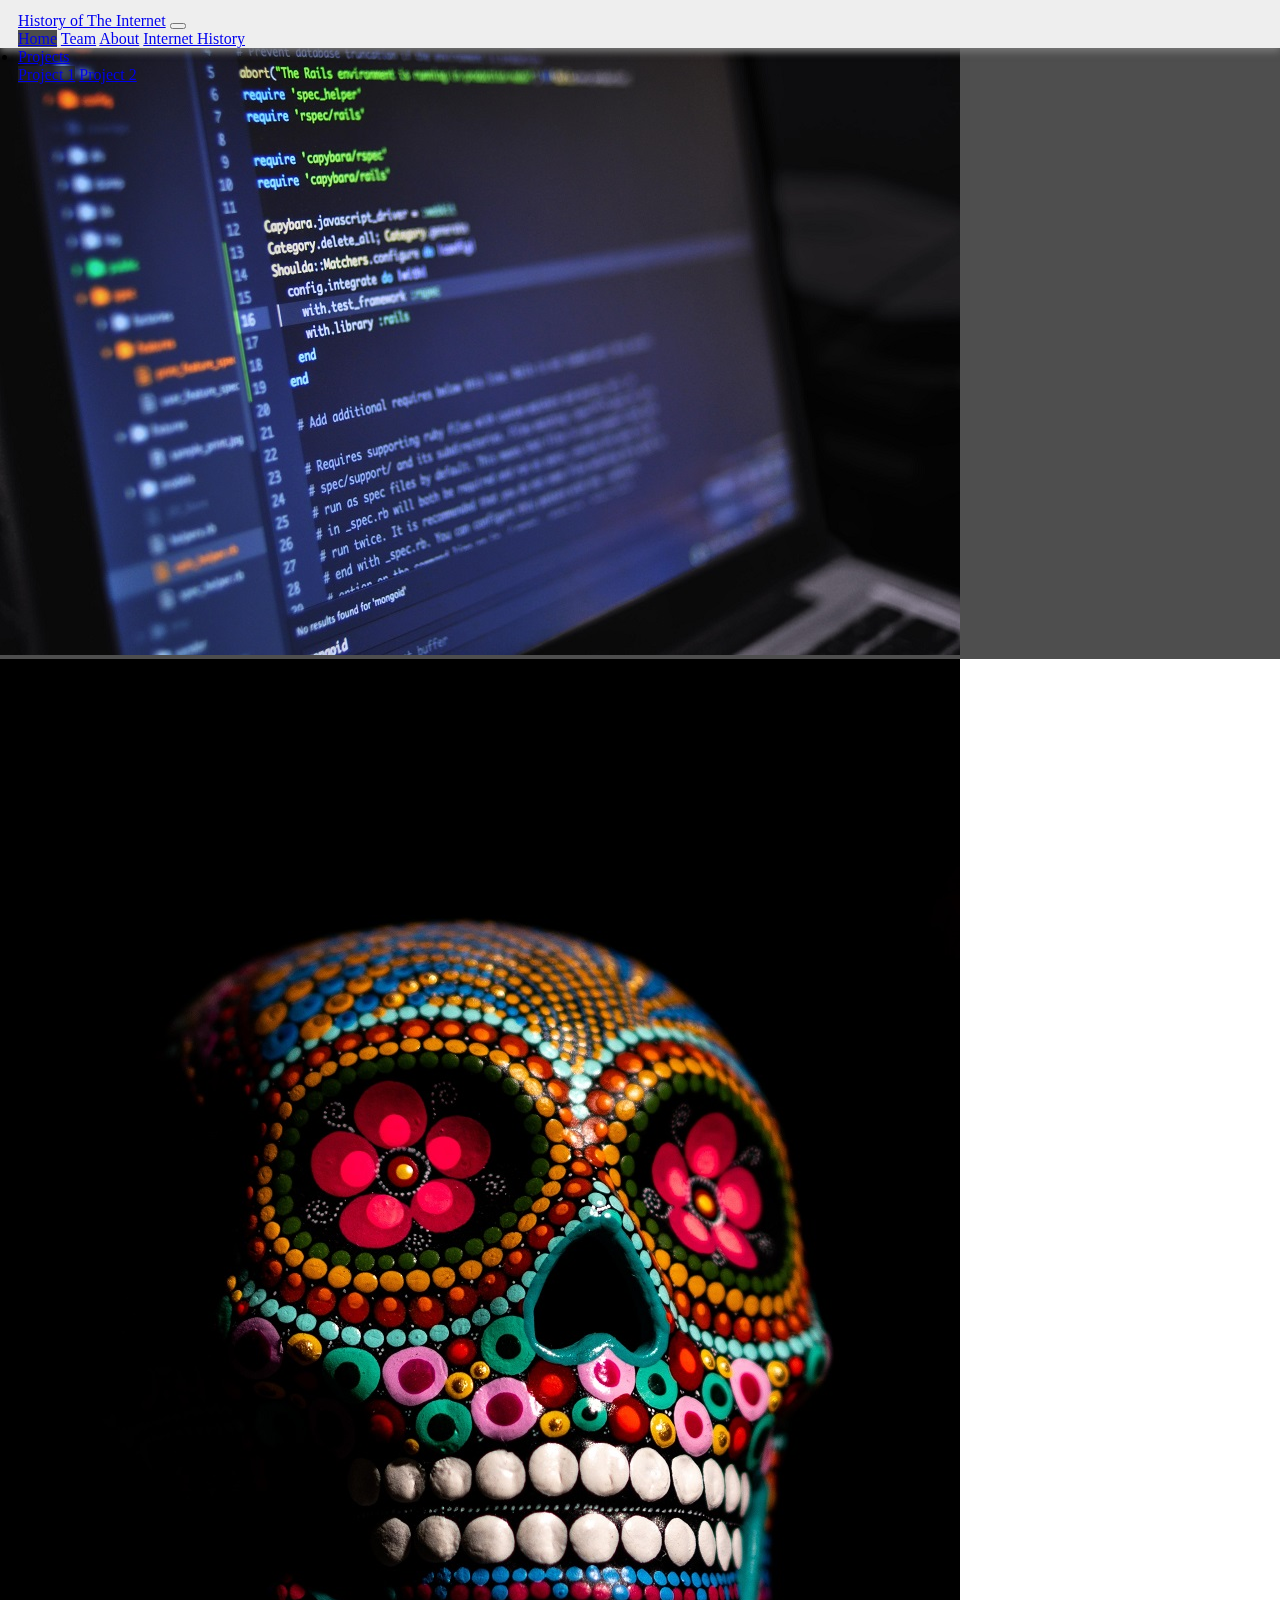
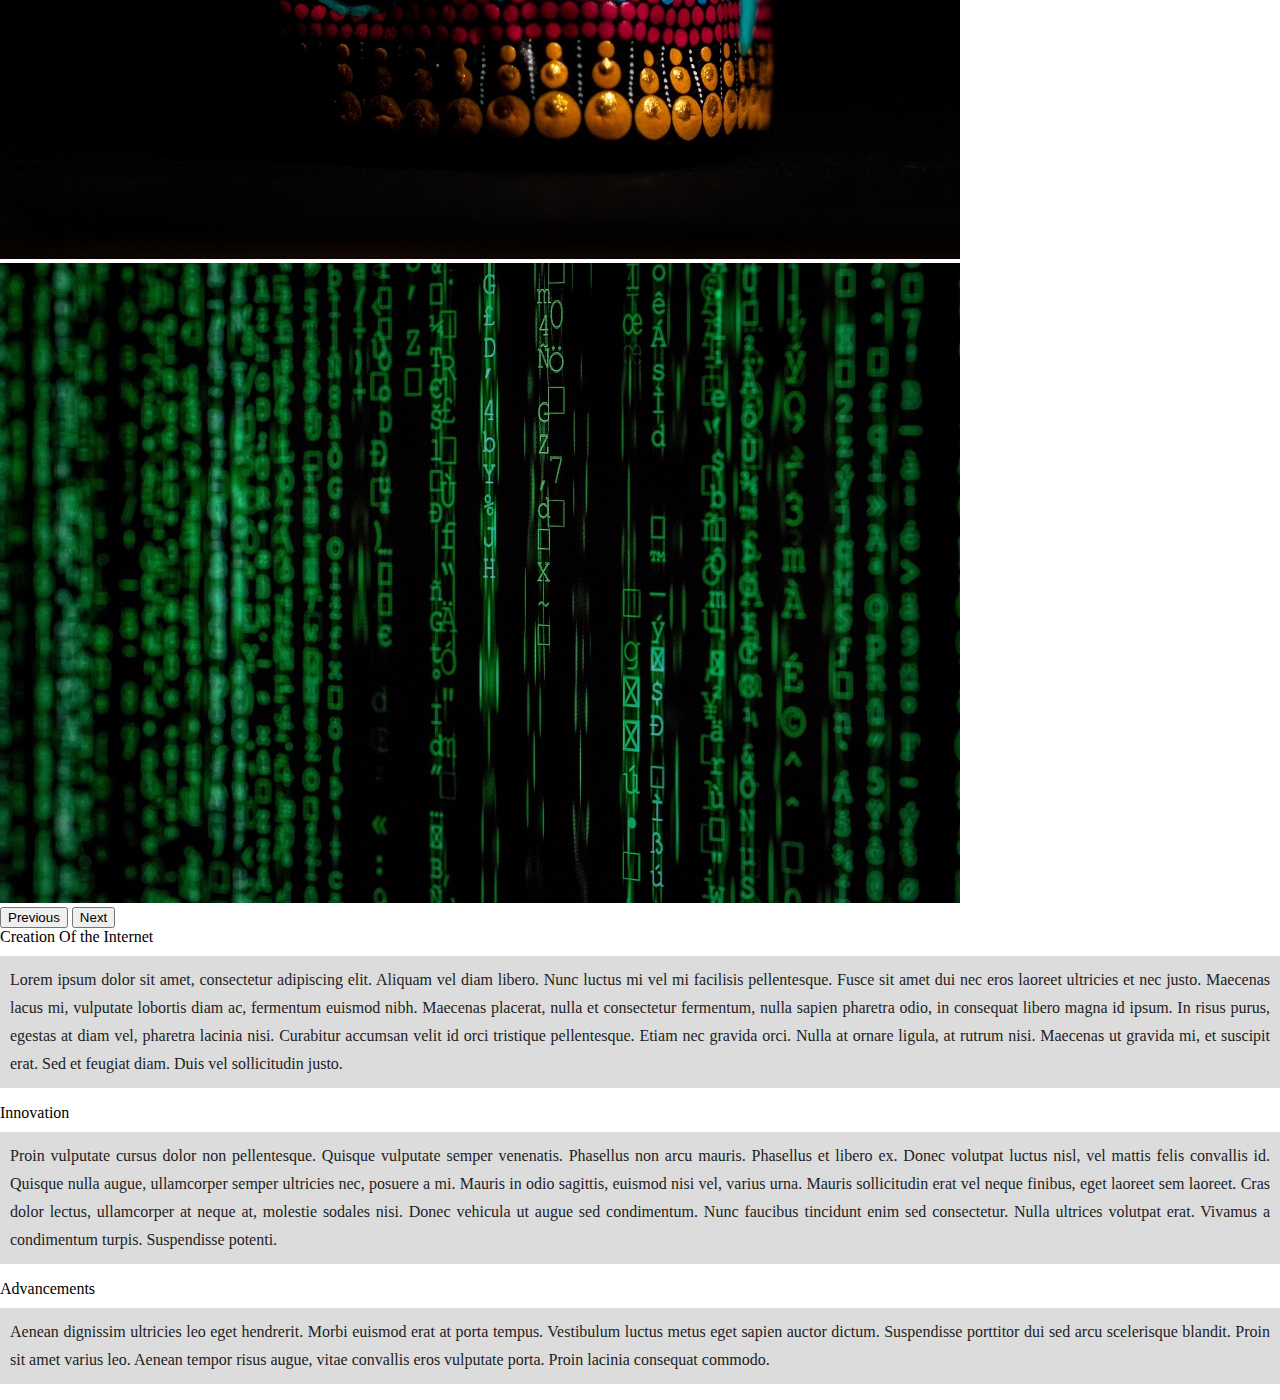
<file: docs/index.html>
<!doctype html>
<html lang="en">
<head>
    <!-- Required meta tags -->
    <meta charset="utf-8">
    <meta name="viewport" content="width=device-width, initial-scale=1">

    <!-- Bootstrap CSS -->
    <link href="https://cdn.jsdelivr.net/npm/bootstrap@5.0.0-beta2/dist/css/bootstrap.min.css" rel="stylesheet" integrity="sha384-BmbxuPwQa2lc/FVzBcNJ7UAyJxM6wuqIj61tLrc4wSX0szH/Ev+nYRRuWlolflfl" crossorigin="anonymous">
    <link href="css/main.css" rel="stylesheet">

    <title>History of The Internet</title>
</head>
<body>

<div class="container">

    <div class="row">
        <nav class="navbar navbar-expand-sm bg-dark navbar-dark justify-content-center static-top p-3">
            <a class="navbar-brand" href="index.html">History of The Internet</a>
            <button class="navbar-toggler" type="button" data-bs-toggle="collapse" data-bs-target="#navbarNavAltMarkup" aria-controls="navbarNavAltMarkup" aria-expanded="false" aria-label="Toggle navigation">
                <span class="navbar-toggler-icon"></span>
            </button>
            <div class="collapse navbar-collapse" id="navbarNavAltMarkup">
                <div class="navbar-nav">
                    <a class="nav-link active" aria-current="page" href="index.html">Home</a>
                    <a class="nav-link" href="team.html">Team</a>
                    <a class="nav-link" href="about.html">About</a>
                    <a class="nav-link" href="history.html">Internet History</a>
                    <!--Dropdown-->
                    <li class="nav-item dropdown">
                        <a class="nav-link dropdown-toggle" href="projects.html" id="navbardrop" data-toggle="dropdown">Projects</a>
                        <div class="dropdown-menu">
                            <a class="dropdown-item active bg-dark" href="project1.html">Project 1</a>
                            <a class="dropdown-item" href="project2.html">Project 2</a>
                        </div>
                    </li>
                </div>

            </div>
        </nav>
    </div>
    <div class="row">
        <div id="carouselExampleIndicators" class="carousel slide" data-bs-ride="carousel">
            <div class="carousel-indicators">
                <button type="button" data-bs-target="#carouselExampleIndicators" data-bs-slide-to="0" class="active" aria-current="true" aria-label="Slide 1"></button>
                <button type="button" data-bs-target="#carouselExampleIndicators" data-bs-slide-to="1" aria-label="Slide 2"></button>
                <button type="button" data-bs-target="#carouselExampleIndicators" data-bs-slide-to="2" aria-label="Slide 3"></button>
            </div>
            <div class="carousel-inner">
                <div class="carousel-item active">
                    <img src="images/codeline.jpg" class="d-block w-100" alt="...">
                </div>
                <div class="carousel-item">
                    <img src="images/skull.jpg" class="d-block w-100" alt="...">
                </div>
                <div class="carousel-item">
                    <img src="images/codeline2.jpg" class="d-block w-100" alt="...">
                </div>
            </div>
            <button class="carousel-control-prev" type="button" data-bs-target="#carouselExampleIndicators"  data-bs-slide="prev">
                <span class="carousel-control-prev-icon" aria-hidden="true"></span>
                <span class="visually-hidden">Previous</span>
            </button>
            <button class="carousel-control-next" type="button" data-bs-target="#carouselExampleIndicators"  data-bs-slide="next">
                <span class="carousel-control-next-icon" aria-hidden="true"></span>
                <span class="visually-hidden">Next</span>
            </button>
        </div>
    </div>
    <div class="row">
        <div class="col">
            Creation Of the Internet
            <p>
                Lorem ipsum dolor sit amet, consectetur adipiscing elit. Aliquam vel diam libero. Nunc luctus mi vel mi facilisis pellentesque. Fusce sit amet dui nec eros laoreet ultricies et nec justo. Maecenas lacus mi, vulputate lobortis diam ac, fermentum euismod nibh. Maecenas placerat, nulla et consectetur fermentum, nulla sapien pharetra odio, in consequat libero magna id ipsum. In risus purus, egestas at diam vel, pharetra lacinia nisi. Curabitur accumsan velit id orci tristique pellentesque. Etiam nec gravida orci. Nulla at ornare ligula, at rutrum nisi. Maecenas ut gravida mi, et suscipit erat. Sed et feugiat diam. Duis vel sollicitudin justo.

            </p>
        </div>
        <div class="col">
            Innovation
            <p>
                Proin vulputate cursus dolor non pellentesque. Quisque vulputate semper venenatis. Phasellus non arcu mauris. Phasellus et libero ex. Donec volutpat luctus nisl, vel mattis felis convallis id. Quisque nulla augue, ullamcorper semper ultricies nec, posuere a mi. Mauris in odio sagittis, euismod nisi vel, varius urna. Mauris sollicitudin erat vel neque finibus, eget laoreet sem laoreet. Cras dolor lectus, ullamcorper at neque at, molestie sodales nisi. Donec vehicula ut augue sed condimentum. Nunc faucibus tincidunt enim sed consectetur. Nulla ultrices volutpat erat. Vivamus a condimentum turpis. Suspendisse potenti.
            </p>
        </div>
        <div class="col">
            Advancements
            <p>
                Aenean dignissim ultricies leo eget hendrerit. Morbi euismod erat at porta tempus. Vestibulum luctus metus eget sapien auctor dictum. Suspendisse porttitor dui sed arcu scelerisque blandit. Proin sit amet varius leo. Aenean tempor risus augue, vitae convallis eros vulputate porta. Proin lacinia consequat commodo.
            </p>
        </div>
    </div>
</div>

<div class="footer">
    <footer>

    <h6>Thank you for visiting the website and reading about the history of the internet.</h6>
    </footer>
</div>













<!-- Optional JavaScript; choose one of the two! -->

<!-- Option 1: Bootstrap Bundle with Popper -->
<script src="https://cdn.jsdelivr.net/npm/bootstrap@5.0.0-beta2/dist/js/bootstrap.bundle.min.js" integrity="sha384-b5kHyXgcpbZJO/tY9Ul7kGkf1S0CWuKcCD38l8YkeH8z8QjE0GmW1gYU5S9FOnJ0" crossorigin="anonymous"></script>

<!-- Option 2: Separate Popper and Bootstrap JS -->
<!--
<script src="https://cdn.jsdelivr.net/npm/@popperjs/core@2.6.0/dist/umd/popper.min.js" integrity="sha384-KsvD1yqQ1/1+IA7gi3P0tyJcT3vR+NdBTt13hSJ2lnve8agRGXTTyNaBYmCR/Nwi" crossorigin="anonymous"></script>
<script src="https://cdn.jsdelivr.net/npm/bootstrap@5.0.0-beta2/dist/js/bootstrap.min.js" integrity="sha384-nsg8ua9HAw1y0W1btsyWgBklPnCUAFLuTMS2G72MMONqmOymq585AcH49TLBQObG" crossorigin="anonymous"></script>
-->
</body>
</html>
</file>
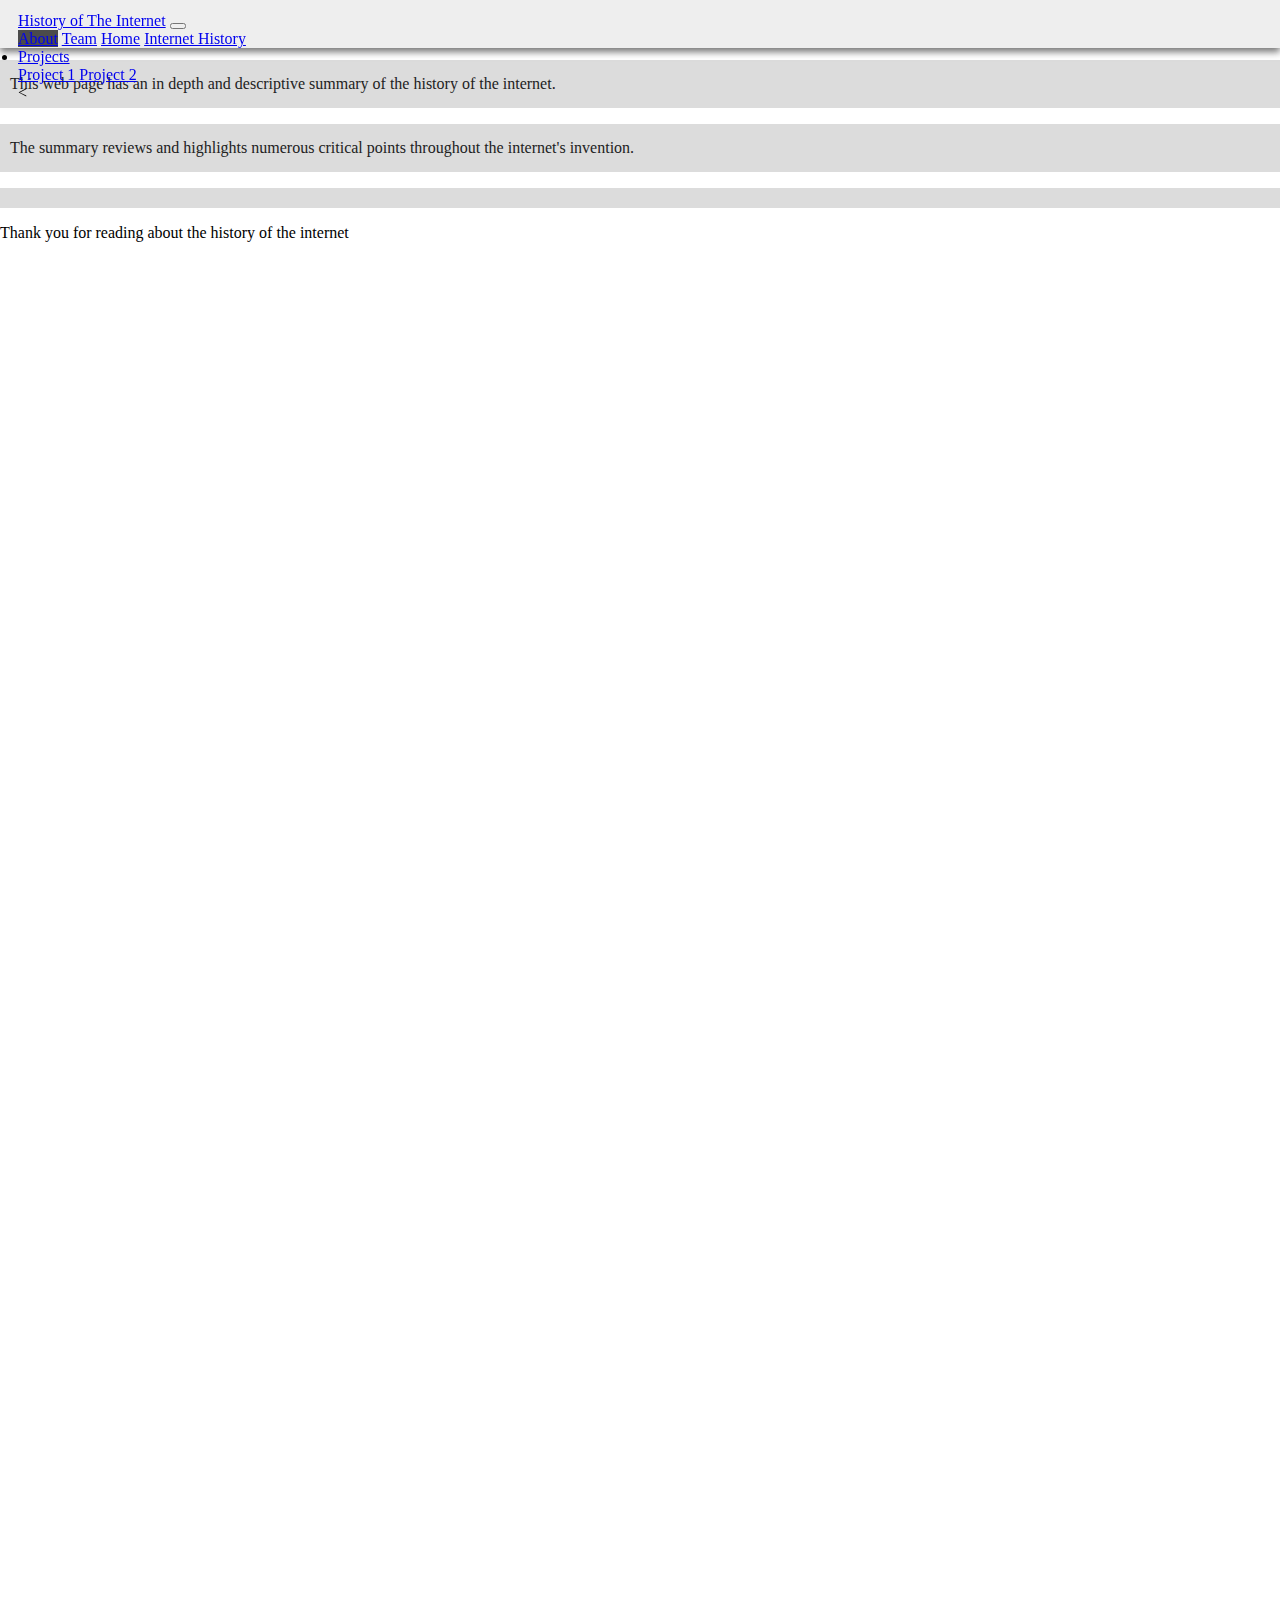
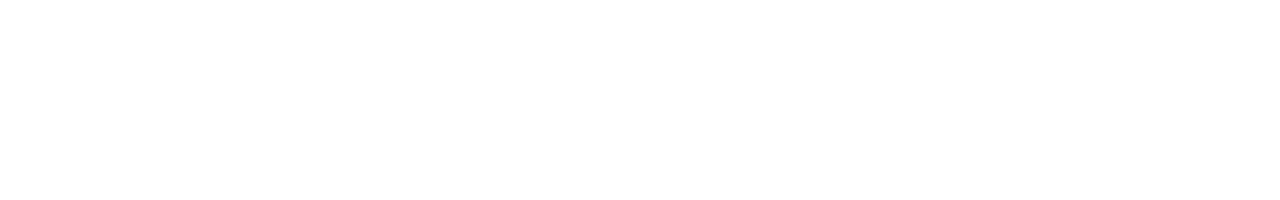
<file: docs/about.html>
<!doctype html>
<html lang="en">
<head>
    <!-- Required meta tags -->
    <meta charset="utf-8">
    <meta name="viewport" content="width=device-width, initial-scale=1">

    <!-- Bootstrap CSS -->
    <link href="https://cdn.jsdelivr.net/npm/bootstrap@5.0.0-beta2/dist/css/bootstrap.min.css" rel="stylesheet" integrity="sha384-BmbxuPwQa2lc/FVzBcNJ7UAyJxM6wuqIj61tLrc4wSX0szH/Ev+nYRRuWlolflfl" crossorigin="anonymous">
    <link href="css/main.css" rel="stylesheet">
    <title>History of The Internet</title>

</head>
<body>

<div class="container">

    <div class="row">
        <nav class="navbar navbar-expand-sm bg-dark navbar-dark justify-content-center static-top p-3">
            <a class="navbar-brand" href="index.html">History of The Internet</a>
            <button class="navbar-toggler" type="button" data-bs-toggle="collapse" data-bs-target="#navbarNavAltMarkup" aria-controls="navbarNavAltMarkup" aria-expanded="false" aria-label="Toggle navigation">
                <span class="navbar-toggler-icon"></span>
            </button>
            <div class="collapse navbar-collapse" id="navbarNavAltMarkup">
                <div class="navbar-nav">
                    <a class="nav-link active" aria-current="page" href="about.html">About</a>
                    <a class="nav-link" href="team.html">Team</a>
                    <a class="nav-link" href="index.html">Home</a>
                    <a class="nav-link" href="history.html">Internet History</a>
                    <!--Dropdown-->
                    <li class="nav-item dropdown">
                        <a class="nav-link dropdown-toggle" href="projects.html" id="navbardrop" data-toggle="dropdown">Projects</a>
                        <div class="dropdown-menu">
                            <a class="dropdown-item" href="project1.html">Project 1</a>
                            <a class="dropdown-item" href="project2.html">Project 2</a>
                        </div>
                    </li>
                </div>

            </div><
        </nav>
    </div>
    <div class="row">
        <div class="col-8">
            <h5>About this page</h5>
            <p>
                This web page has an in depth and descriptive summary of the history of the internet.
            </p>
            <p>
                The summary reviews and highlights numerous critical points throughout the internet's invention.
            </p>
            <p>



            </p>
        </div>
        <div class="col-4">

        </div>
    </div>
</div>

<footer>
    Thank you for reading about the history of the internet


</footer>

</body>
</html>
</file>
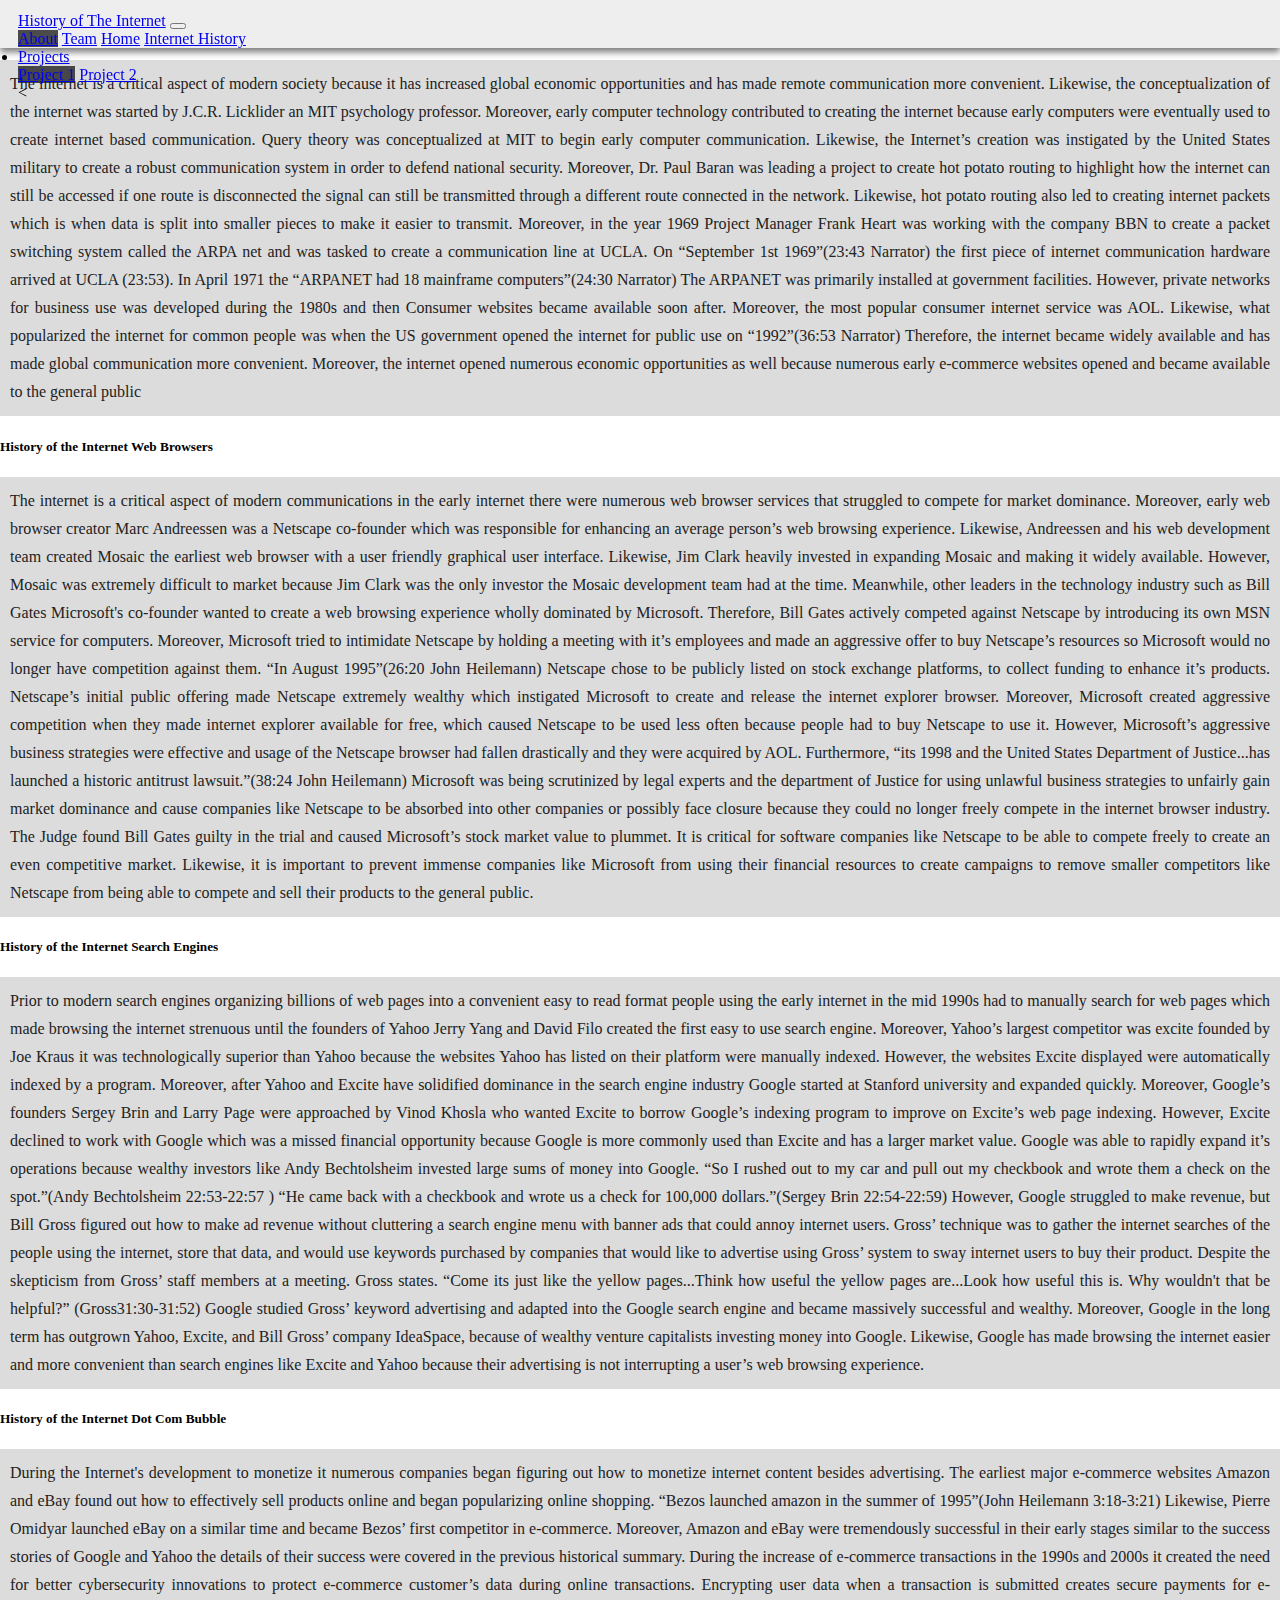
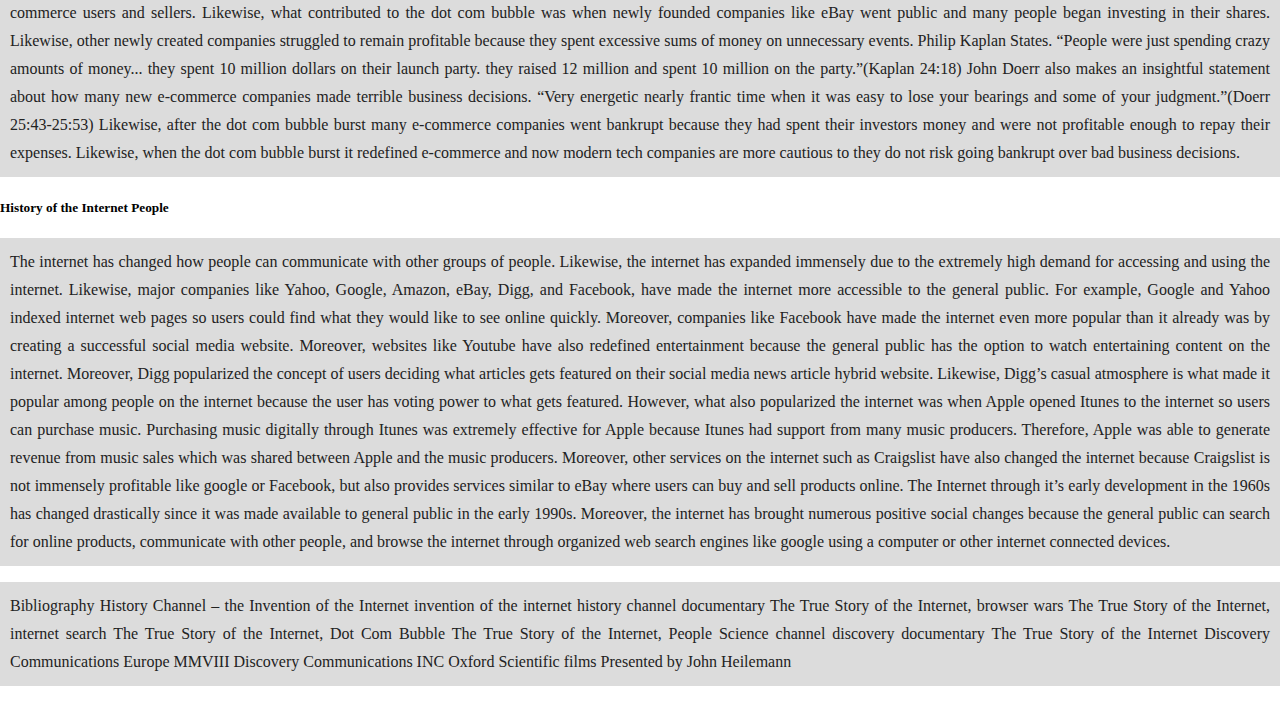
<file: docs/history.html>
<!doctype html>
<html lang="en">
<head>
    <!-- Required meta tags -->
    <meta charset="utf-8">
    <meta name="viewport" content="width=device-width, initial-scale=1">

    <!-- Bootstrap CSS -->
    <link href="https://cdn.jsdelivr.net/npm/bootstrap@5.0.0-beta2/dist/css/bootstrap.min.css" rel="stylesheet" integrity="sha384-BmbxuPwQa2lc/FVzBcNJ7UAyJxM6wuqIj61tLrc4wSX0szH/Ev+nYRRuWlolflfl" crossorigin="anonymous">
    <link href="css/main.css" rel="stylesheet">
    <title>History of The Internet</title>

</head>
<body>

<div class="container">

    <div class="row">
        <nav class="navbar navbar-expand-sm bg-dark navbar-dark justify-content-center static-top p-3">
            <a class="navbar-brand" href="index.html">History of The Internet</a>
            <button class="navbar-toggler" type="button" data-bs-toggle="collapse" data-bs-target="#navbarNavAltMarkup" aria-controls="navbarNavAltMarkup" aria-expanded="false" aria-label="Toggle navigation">
                <span class="navbar-toggler-icon"></span>
            </button>
            <div class="collapse navbar-collapse" id="navbarNavAltMarkup">
                <div class="navbar-nav">
                    <a class="nav-link active" aria-current="page" href="about.html">About</a>
                    <a class="nav-link" href="team.html">Team</a>
                    <a class="nav-link" href="index.html">Home</a>
                    <a class="nav-link" href="history.html">Internet History</a>
                    <!--Dropdown-->
                    <li class="nav-item dropdown">
                        <a class="nav-link dropdown-toggle" href="projects.html" id="navbardrop" data-toggle="dropdown">Projects</a>
                        <div class="dropdown-menu">
                            <a class="dropdown-item active bg-dark" href="project1.html">Project 1</a>
                            <a class="dropdown-item" href="project2.html">Project 2</a>
                        </div>
                    </li>
                </div>

            </div><
        </nav>
    </div>
    <div class="row">
        <div class="col-8">
            <h5>History of the Internet the Invention of the Internet</h5>
            <p>

                The internet is a critical aspect of modern society because it has increased global economic opportunities and has made remote communication more convenient. Likewise, the conceptualization of the internet was started by J.C.R. Licklider an MIT psychology professor. Moreover, early computer technology contributed to creating the internet because early computers were eventually used to create internet based communication.
                Query theory was conceptualized at MIT to begin early computer communication. Likewise, the Internet’s creation was instigated by the United States military to create a robust communication system in order to defend national security. Moreover, Dr. Paul Baran was  leading a project to create hot potato routing to highlight how the internet can still be accessed if one route is disconnected the signal can still be transmitted through a different route connected in the network. Likewise, hot potato routing also led to creating internet packets which is when data is split into smaller pieces to make it easier to transmit. Moreover, in the year 1969 Project Manager Frank Heart was working with the company BBN to create a packet switching system called the ARPA net and was tasked to create a communication line at UCLA. On “September 1st 1969”(23:43 Narrator) the first piece of internet communication hardware arrived at UCLA (23:53). In April 1971 the “ARPANET had 18 mainframe computers”(24:30 Narrator) The ARPANET was primarily installed at government facilities. However, private networks for business use was developed during the 1980s and then Consumer websites became available soon after. Moreover, the most popular consumer internet service was AOL. Likewise, what popularized the internet for common people was when the US government opened the internet for public use on “1992”(36:53 Narrator) Therefore, the internet became widely available and has made global communication more convenient. Moreover, the internet opened numerous economic opportunities as well because numerous early e-commerce websites opened and became available to the general public


            </p>

            <h5>History of the Internet Web Browsers </h5>
            <p>

                The internet is a critical aspect of modern communications in the early internet there were numerous web browser services that struggled to compete for market dominance. Moreover, early web browser creator Marc Andreessen was a Netscape co-founder which was responsible for enhancing an average person’s web browsing experience. Likewise, Andreessen and his web development team created Mosaic the earliest web browser with a user friendly graphical user interface.
                Likewise, Jim Clark heavily invested in expanding Mosaic and making it widely available. However, Mosaic was extremely difficult to market because Jim Clark was the only investor the Mosaic development team had at the time. Meanwhile, other leaders in the technology industry such as Bill Gates Microsoft's co-founder wanted to create a web browsing experience wholly dominated by Microsoft. Therefore, Bill Gates actively competed against Netscape by introducing its own MSN service for computers. Moreover, Microsoft tried to intimidate Netscape by holding a meeting with it’s employees and made an aggressive offer to buy Netscape’s resources so Microsoft would no longer have competition against them. “In August 1995”(26:20 John Heilemann) Netscape chose to be publicly listed on stock exchange platforms, to collect funding to enhance it’s products. Netscape’s initial public offering made Netscape extremely wealthy which instigated Microsoft to create and release the internet explorer browser. Moreover, Microsoft created aggressive competition when they made internet explorer available for free, which caused Netscape to be used less often because people had to buy Netscape to use it. However, Microsoft’s aggressive business strategies were effective and usage of the Netscape browser had fallen drastically and they were acquired by AOL. Furthermore, “its 1998 and the United States Department of Justice...has launched a historic antitrust lawsuit.”(38:24 John Heilemann) Microsoft was being scrutinized by legal experts and the department of Justice for using unlawful business strategies to unfairly gain market dominance and cause companies like Netscape to be absorbed into other companies or possibly face closure because they could no longer freely compete in the internet browser industry. The Judge found Bill Gates guilty in the trial and caused Microsoft’s stock market value to plummet.
                It is critical for software companies like Netscape to be able to compete freely to create an even competitive market. Likewise, it is important to prevent immense companies like Microsoft from using their financial resources to create campaigns to remove smaller competitors like Netscape from being able to compete and sell their products to the general public.

            </p>

            <h5>History of the Internet Search Engines</h5>
            <p>

                Prior to modern search engines organizing billions of web pages into a convenient easy to read format people using the early internet in the mid 1990s had to manually search for web pages which made browsing the internet strenuous until the founders of Yahoo Jerry Yang and David Filo created the first easy to use search engine. Moreover, Yahoo’s largest competitor was excite founded by Joe Kraus it was technologically superior than Yahoo because the websites Yahoo has listed on their platform were manually indexed. However, the websites Excite displayed were automatically indexed by a program. Moreover, after Yahoo and Excite have solidified dominance in the search engine industry Google started at Stanford university and expanded quickly. Moreover, Google’s founders Sergey Brin and Larry Page were approached by Vinod Khosla who wanted Excite to borrow Google’s indexing program to improve on Excite’s web page indexing. However, Excite declined to work with Google which was a missed financial opportunity because Google is more commonly used than Excite and has a larger market value. Google was able to rapidly expand it’s operations because wealthy investors like Andy Bechtolsheim invested large sums of money into Google. “So I rushed out to my car and pull out my checkbook and wrote them a check on the spot.”(Andy Bechtolsheim 22:53-22:57 ) “He came back with a checkbook and wrote us a check for 100,000 dollars.”(Sergey Brin 22:54-22:59) However, Google struggled to make revenue, but Bill Gross figured out how to make ad revenue without cluttering a search engine menu with banner ads that could annoy internet users. Gross’ technique was to gather the internet searches of the people using the internet, store that data, and would use keywords purchased by companies that would like to advertise using Gross’ system to sway internet users to buy their product. Despite the skepticism from Gross’ staff members at a meeting. Gross states. “Come its just like the yellow pages...Think how useful the yellow pages are...Look how useful this is. Why wouldn't that be helpful?” (Gross31:30-31:52) Google studied Gross’ keyword advertising and adapted into the Google search engine and became massively successful and wealthy. Moreover, Google in the long term has outgrown Yahoo, Excite, and Bill Gross’ company IdeaSpace, because of wealthy venture capitalists investing money into Google. Likewise, Google has made browsing the internet easier and more convenient than search engines like Excite and Yahoo because their advertising is not interrupting a user’s web browsing experience.


            </p>
            <h5>History of the Internet Dot Com Bubble</h5>
            <p>
                During the Internet's development to monetize it numerous companies began figuring out how to monetize internet content besides advertising. The earliest major e-commerce websites Amazon and eBay found out how to effectively sell products online and began popularizing online shopping. “Bezos launched amazon in the summer of 1995”(John Heilemann 3:18-3:21) Likewise, Pierre Omidyar launched eBay on a similar time and became Bezos’ first competitor in e-commerce. Moreover, Amazon and eBay were tremendously successful in their early stages similar to the success stories of Google and Yahoo the details of their success were covered in the previous historical summary. During the increase of e-commerce transactions in the 1990s and 2000s it created the need for better cybersecurity innovations to protect e-commerce customer’s data during online transactions. Encrypting user data when a transaction is submitted creates secure payments for e-commerce users and sellers. Likewise, what contributed to the dot com bubble was when newly founded companies like eBay went public and many people began investing in their shares. Likewise, other newly created companies struggled to remain profitable because they spent excessive sums of money on unnecessary events. Philip Kaplan States. “People were just spending crazy amounts of money... they spent 10 million dollars on their launch party. they raised 12 million and spent 10 million on the party.”(Kaplan 24:18)  John Doerr also makes an insightful statement about how many new e-commerce companies made terrible business decisions. “Very energetic nearly frantic time when it was easy to lose your bearings and some of your judgment.”(Doerr 25:43-25:53) Likewise, after the dot com bubble burst many e-commerce companies went bankrupt because they had spent their investors money and were not profitable enough to repay their expenses. Likewise, when the dot com bubble burst it redefined e-commerce and now modern tech companies are more cautious to they do not risk going bankrupt over bad business decisions.


            </p>
            <h5>History of the Internet People</h5>
            <p>
                The internet has changed how people can communicate with other groups of people. Likewise, the internet has expanded immensely due to the extremely high demand for accessing and using the internet. Likewise, major companies like Yahoo, Google, Amazon, eBay, Digg, and Facebook, have made the internet more accessible to the general public. For example, Google and Yahoo indexed internet web pages so users could find what they would like to see online quickly. Moreover, companies like Facebook have made the internet even more popular than it already was by creating a successful social media website. Moreover, websites like Youtube have also redefined entertainment because the general public has the option to watch entertaining content on the internet. Moreover, Digg popularized the concept of users deciding what articles gets featured on their social media news article hybrid website. Likewise, Digg’s casual atmosphere is what made it popular among people on the internet because the user has voting power to what gets featured. However, what also popularized the internet was when Apple opened Itunes to the internet so users can purchase music. Purchasing music digitally through Itunes was extremely effective for Apple because Itunes had support from many music producers. Therefore, Apple was able to generate revenue from music sales which was shared between Apple and the music producers. Moreover, other services on the internet such as Craigslist have also changed the internet because Craigslist is not immensely profitable like google or Facebook, but also provides services similar to eBay where users can buy and sell products online.
                The Internet through it’s early development in the 1960s has changed drastically since it was made available to general public in the early 1990s. Moreover, the internet has brought numerous positive social changes because the general public can search for online products, communicate with other people, and browse the internet through organized web search engines like google using a computer or other internet connected devices.


            </p>


        </div>
        <div class="col-4">
            <p>
                Bibliography
    History Channel – the Invention of the Internet
    invention of the internet history channel documentary
    The True Story of the Internet, browser wars
    The True Story of the Internet, internet search
    The True Story of the Internet, Dot Com Bubble
    The True Story of the Internet, People
    Science channel discovery documentary The True Story of the Internet Discovery Communications Europe MMVIII Discovery Communications INC Oxford Scientific films
    Presented by John Heilemann
            
            </p>
            
            
            
            
            
        </div>
    </div>
</div>


</body>
</html>
</file>
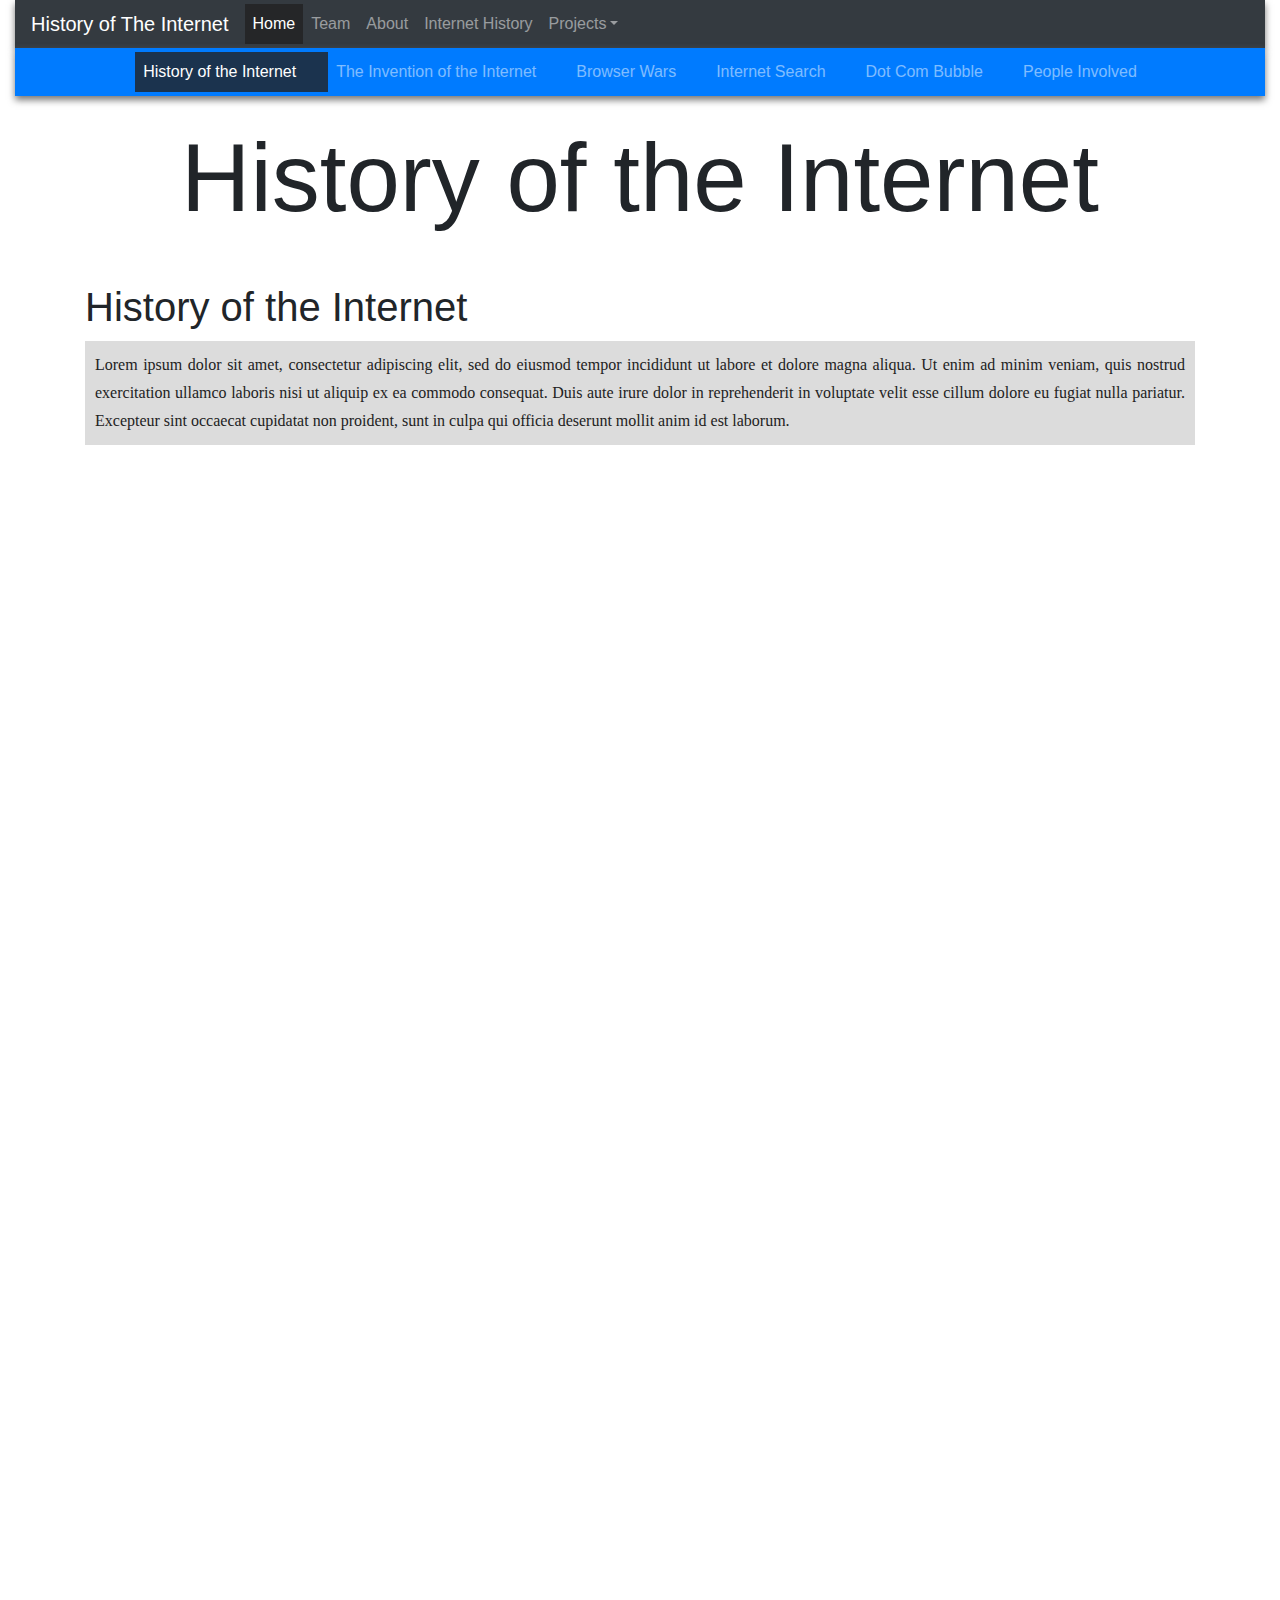
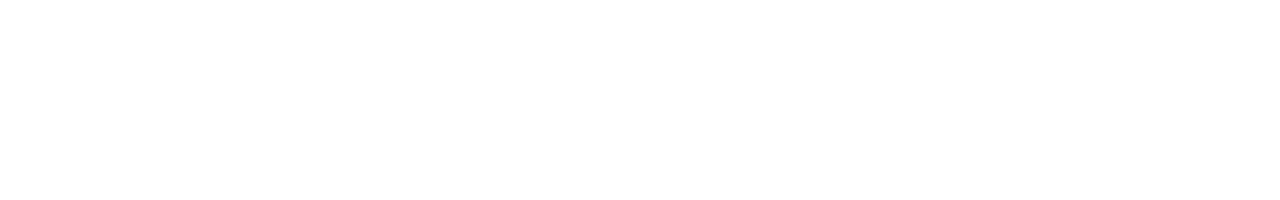
<file: docs/project1.html>
<!DOCTYPE html>
<html lang="en">
<head>
    <meta charset="UTF-8">
    <meta name="viewport" content="width=device-width, initial-scale=1"> <!--Mobile-friendly-->
    <title>History of the Internet</title>

    <!--Bootstrap stuff-->
    <link rel="stylesheet" href="https://maxcdn.bootstrapcdn.com/bootstrap/4.5.2/css/bootstrap.min.css">
    <script src="https://ajax.googleapis.com/ajax/libs/jquery/3.5.1/jquery.min.js"></script>
    <script src="https://cdnjs.cloudflare.com/ajax/libs/popper.js/1.16.0/umd/popper.min.js"></script>
    <script src="https://maxcdn.bootstrapcdn.com/bootstrap/4.5.2/js/bootstrap.min.js"></script>
    <link href="css/main.css" rel="stylesheet">

</head>

<body>
<div class="container-fluid">
    <!--Navbar-->
    <nav class="navbar navbar-expand-sm bg-dark navbar-dark justify-content-center static-top p-3">
        <a class="navbar-brand" href="index.html">History of The Internet</a>
        <button class="navbar-toggler" type="button" data-bs-toggle="collapse" data-bs-target="#navbarNavAltMarkup" aria-controls="navbarNavAltMarkup" aria-expanded="false" aria-label="Toggle navigation">
            <span class="navbar-toggler-icon"></span>
        </button>
        <div class="collapse navbar-collapse" id="navbarNavAltMarkup">
            <div class="navbar-nav">
                <a class="nav-link active" aria-current="page" href="index.html">Home</a>
                <a class="nav-link" href="team.html">Team</a>
                <a class="nav-link" href="about.html">About</a>
                <a class="nav-link" href="history.html">Internet History</a>

                <!--Dropdown-->
            <li class="nav-item dropdown">
                <a class="nav-link dropdown-toggle" href="projects.html" id="navbardrop" data-toggle="dropdown">Projects</a>
                <div class="dropdown-menu">
                    <a class="dropdown-item active bg-dark" href="project1.html">Project 1</a>
                    <a class="dropdown-item" href="project2.html">Project 2</a>
                </div>
            </li>
        </ul>
    </nav>
</div>

<!--Project 1 Navbar-->
<div class="container-fluid">
    <!--Navbar-->
    <nav class="navbar navbar-expand-sm bg-primary navbar-dark justify-content-center static-top">
        <ul class="navbar-nav">
            <!--Links-->
            <li class="nav-item pr-4 active">
                <a class="nav-link" href="project1.html">History of the Internet</a>
            </li>
            <li class="nav-item pr-4">
                <a class="nav-link" href="history.html">The Invention of the Internet</a>
            </li>
            <li class="nav-item pr-4">
                <a class="nav-link" href="history.html">Browser Wars</a>
            </li>
            <li class="nav-item pr-4">
                <a class="nav-link" href="history.html">Internet Search</a>
            </li>
            <li class="nav-item pr-4">
                <a class="nav-link" href="history.html">Dot Com Bubble</a>
            </li>
            <li class="nav-item">
                <a class="nav-link" href="team.html">People Involved</a>
            </li>
        </ul>
    </nav>
</div>

<!--Title-->
<div class="container mt-4 text-center display-1">
    <h1 class="display-1">History of the Internet</h1>
</div>

<!--Temporary Text-->
<div class="container mt-5">
    <h1>History of the Internet</h1>
    <p>Lorem ipsum dolor sit amet, consectetur adipiscing elit, sed do eiusmod tempor incididunt ut labore et
        dolore magna aliqua. Ut enim ad minim veniam, quis nostrud exercitation ullamco laboris nisi ut aliquip
        ex ea commodo consequat. Duis aute irure dolor in reprehenderit in voluptate velit esse cillum dolore
        eu fugiat nulla pariatur. Excepteur sint occaecat cupidatat non proident, sunt in culpa qui officia
        deserunt mollit anim id est laborum.</p>
</div>

</body>
</html>
</file>
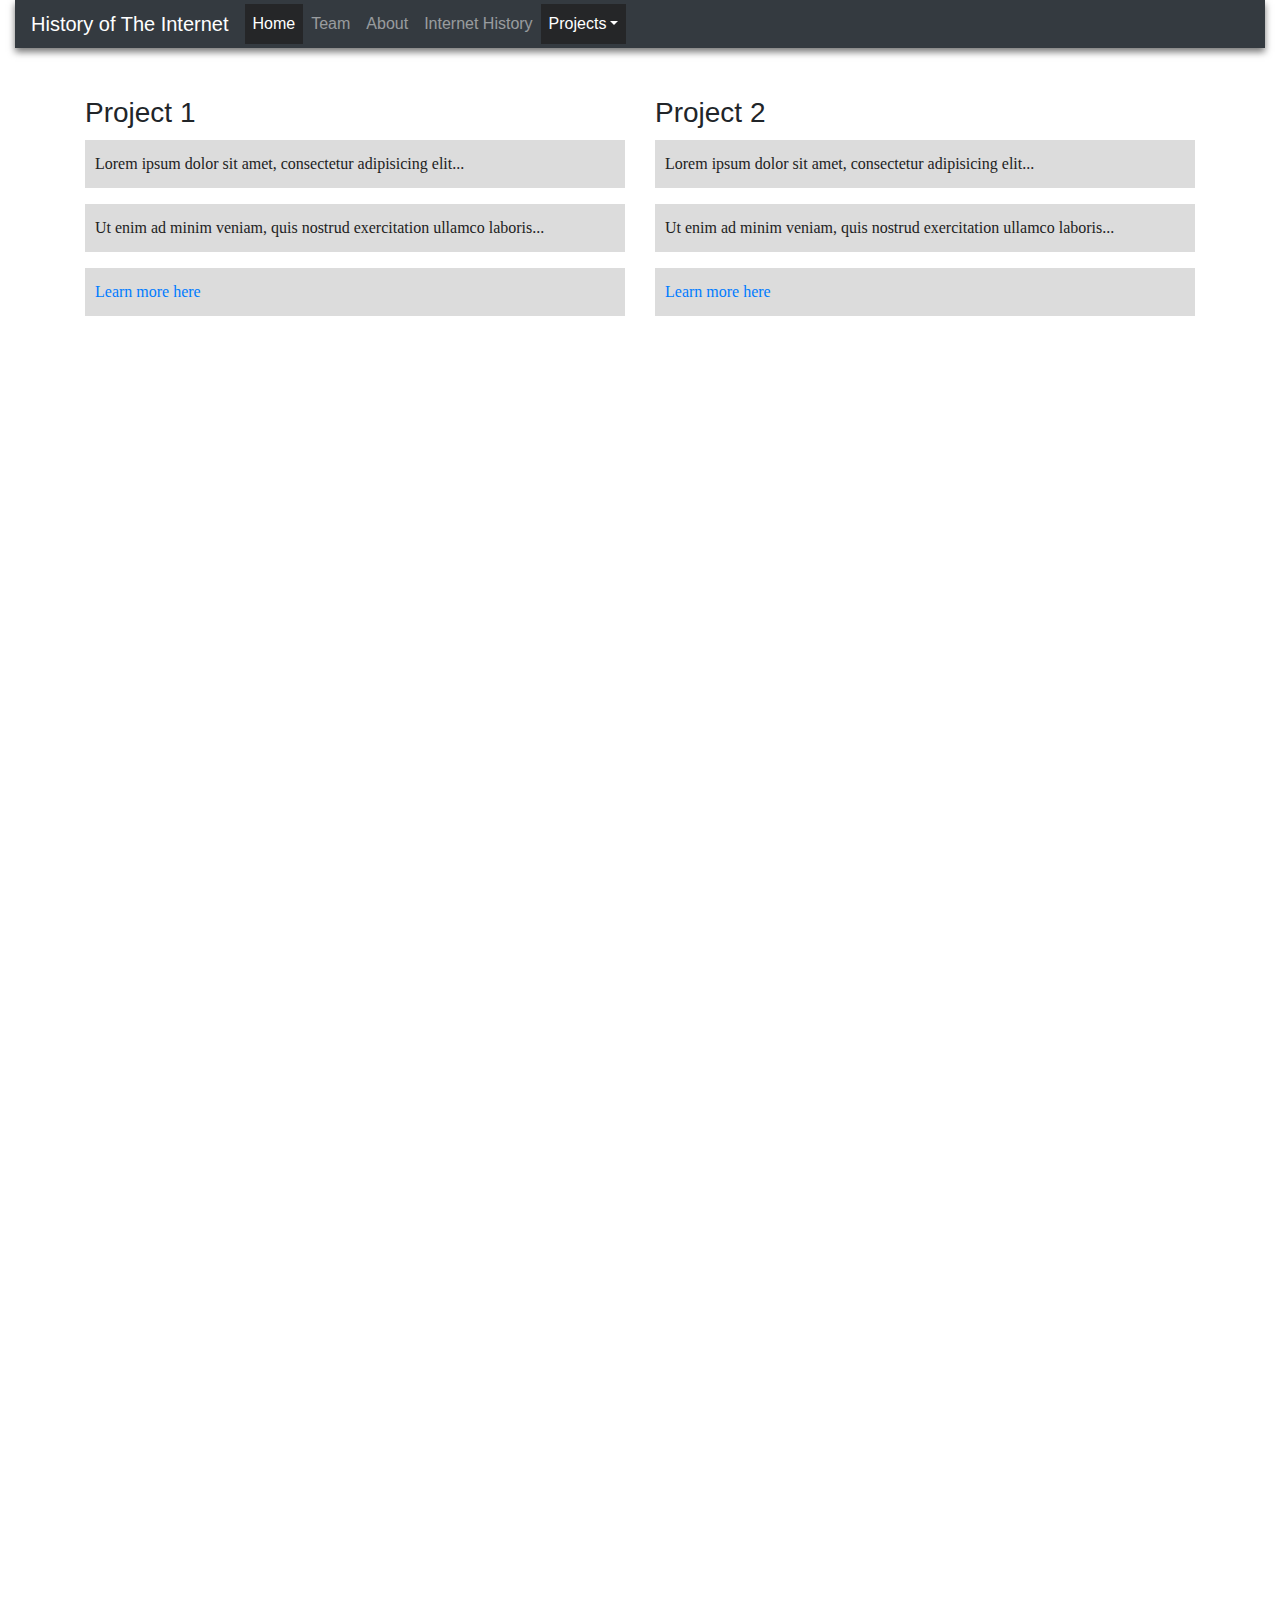
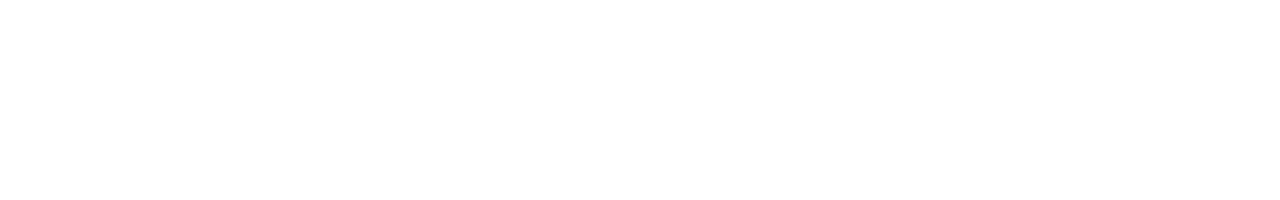
<file: docs/projects.html>
<!DOCTYPE html>
<html lang="en">
<head>
    <meta charset="UTF-8">
    <meta name="viewport" content="width=device-width, initial-scale=1"> <!--Mobile-friendly-->
    <title>Projects</title>

    <!--Bootstrap stuff-->
    <link rel="stylesheet" href="https://maxcdn.bootstrapcdn.com/bootstrap/4.5.2/css/bootstrap.min.css">
    <script src="https://ajax.googleapis.com/ajax/libs/jquery/3.5.1/jquery.min.js"></script>
    <script src="https://cdnjs.cloudflare.com/ajax/libs/popper.js/1.16.0/umd/popper.min.js"></script>
    <script src="https://maxcdn.bootstrapcdn.com/bootstrap/4.5.2/js/bootstrap.min.js"></script>
    <link href="css/main.css" rel="stylesheet">

</head>

<body>
<div class="container-fluid">
    <!--Navbar-->
    <nav class="navbar navbar-expand-sm bg-dark navbar-dark justify-content-center static-top p-3">
        <a class="navbar-brand" href="index.html">History of The Internet</a>
        <button class="navbar-toggler" type="button" data-bs-toggle="collapse" data-bs-target="#navbarNavAltMarkup" aria-controls="navbarNavAltMarkup" aria-expanded="false" aria-label="Toggle navigation">
            <span class="navbar-toggler-icon"></span>
        </button>
        <div class="collapse navbar-collapse" id="navbarNavAltMarkup">
            <div class="navbar-nav">
                <a class="nav-link active" aria-current="page" href="index.html">Home</a>
                <a class="nav-link" href="team.html">Team</a>
                <a class="nav-link" href="about.html">About</a>
                <a class="nav-link" href="history.html">Internet History</a>


                <!--Dropdown-->
            <li class="nav-item dropdown">
                <a class="nav-link dropdown-toggle active" href="projects.html" id="navbardrop" data-toggle="dropdown">Projects</a>
                <div class="dropdown-menu">
                    <a class="dropdown-item" href="project1.html">Project 1</a>
                    <a class="dropdown-item" href="project2.html">Project 2</a>
                </div>
            </li>
        </ul>
    </nav>
</div>

<!--Columns-->
<div class="container mt-5">
    <div class="row">
        <div class="col">
            <h3>Project 1</h3>
            <p>Lorem ipsum dolor sit amet, consectetur adipisicing elit...</p>
            <p>Ut enim ad minim veniam, quis nostrud exercitation ullamco laboris...</p>
            <p><a href="project1.html">Learn more here</a></p>
        </div>
        <div class="col">
            <h3>Project 2</h3>
            <p>Lorem ipsum dolor sit amet, consectetur adipisicing elit...</p>
            <p>Ut enim ad minim veniam, quis nostrud exercitation ullamco laboris...</p>
            <p><a href="project2.html">Learn more here</a></p>
        </div>
    </div>
</div>
</body>
</html>
</file>
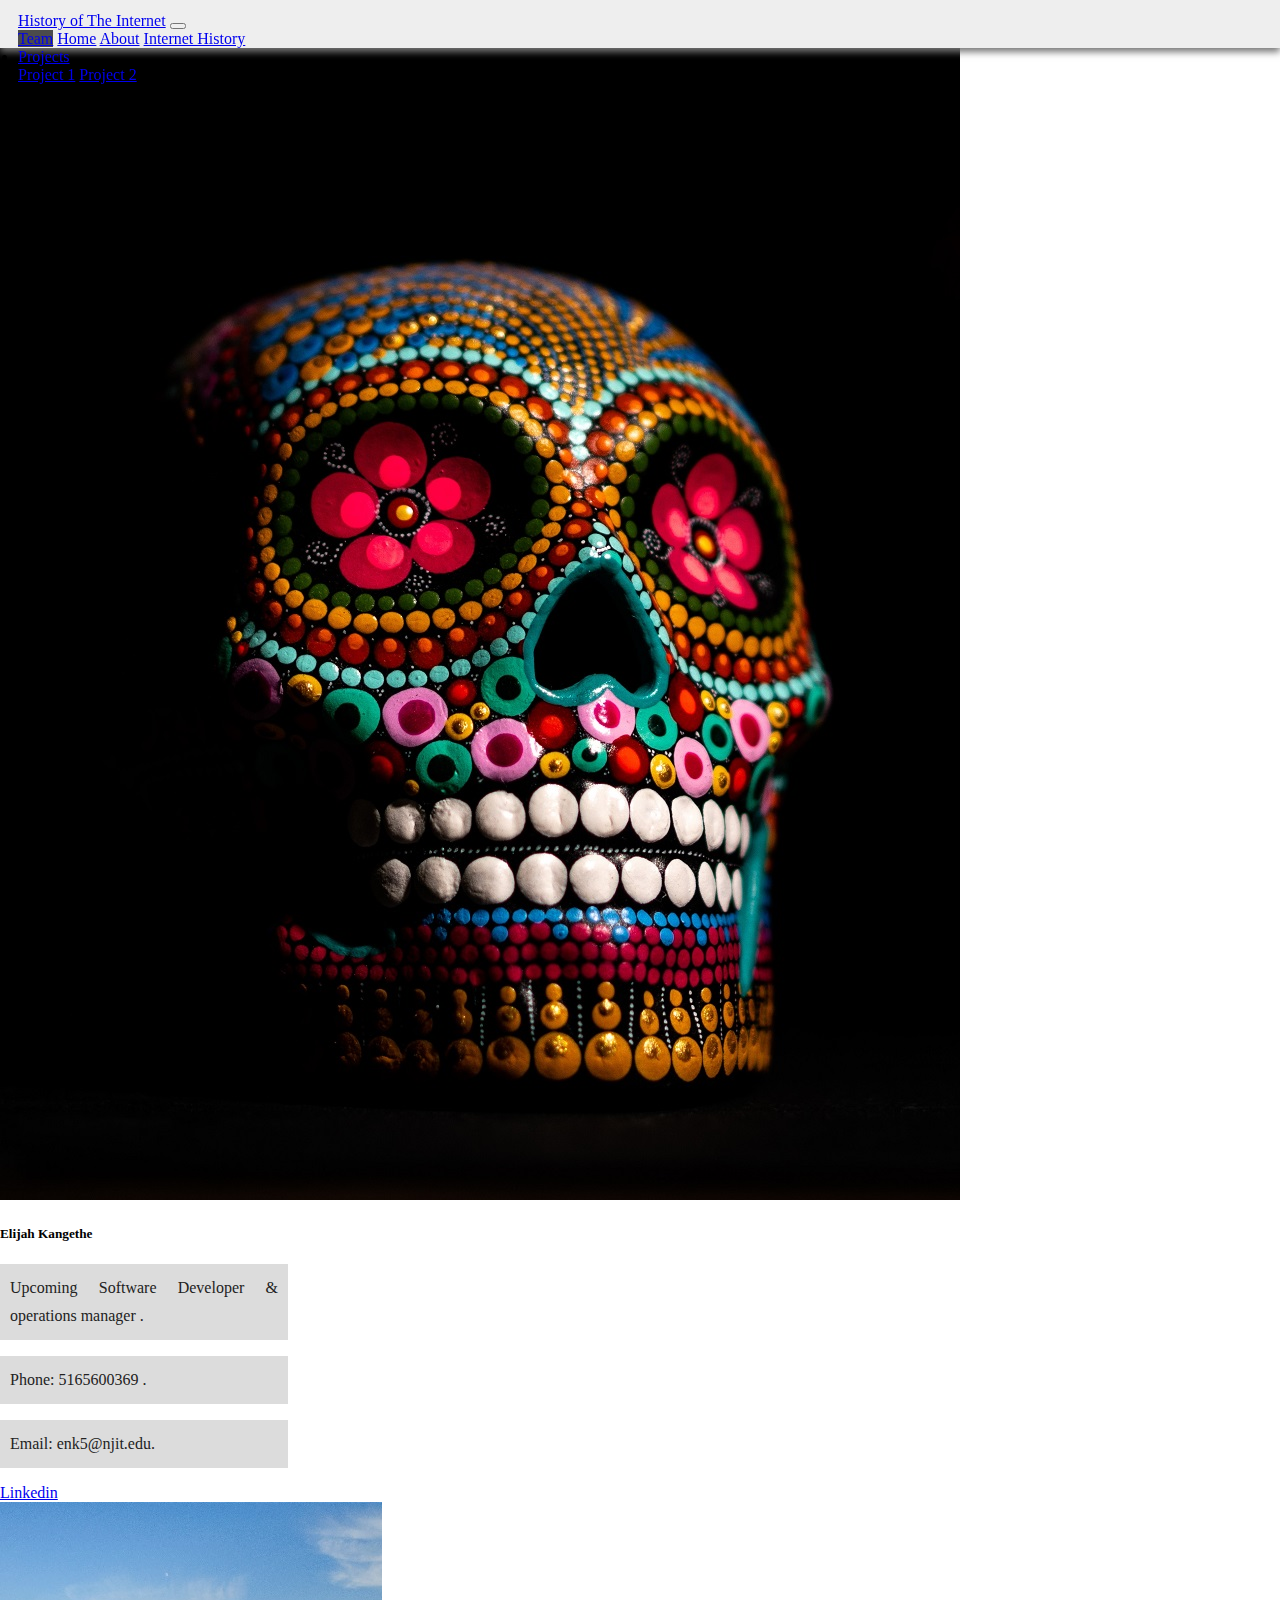
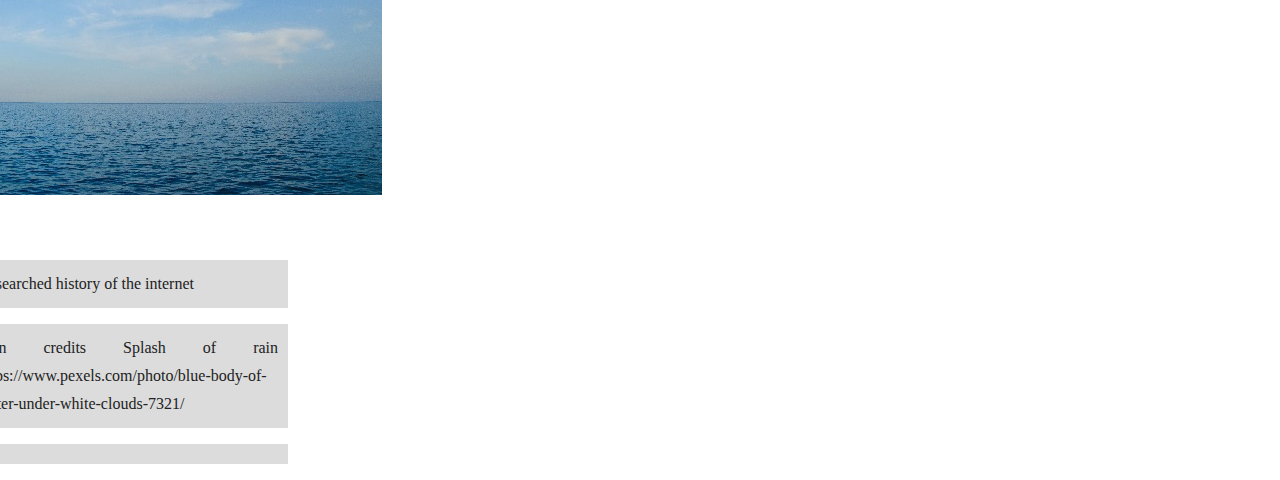
<file: docs/team.html>
<!doctype html>
<html lang="en">
<head>
    <!-- Required meta tags -->
    <meta charset="utf-8">
    <meta name="viewport" content="width=device-width, initial-scale=1">

    <!-- Bootstrap CSS -->
    <link href="https://cdn.jsdelivr.net/npm/bootstrap@5.0.0-beta2/dist/css/bootstrap.min.css" rel="stylesheet" integrity="sha384-BmbxuPwQa2lc/FVzBcNJ7UAyJxM6wuqIj61tLrc4wSX0szH/Ev+nYRRuWlolflfl" crossorigin="anonymous">

    <link href="css/main.css" rel="stylesheet">

    <title>History of The Internet</title>
</head>
<body>

<div class="container">

    <div class="row">
        <nav class="navbar navbar-expand-sm bg-dark navbar-dark justify-content-center static-top p-3">
            <a class="navbar-brand" href="index.html">History of The Internet</a>
            <button class="navbar-toggler" type="button" data-bs-toggle="collapse" data-bs-target="#navbarNavAltMarkup" aria-controls="navbarNavAltMarkup" aria-expanded="false" aria-label="Toggle navigation">
                <span class="navbar-toggler-icon"></span>
            </button>
            <div class="collapse navbar-collapse" id="navbarNavAltMarkup">
                <div class="navbar-nav">
                    <a class="nav-link active" aria-current="page" href="team.html">Team</a>
                    <a class="nav-link" href="index.html">Home</a>
                    <a class="nav-link" href="about.html">About</a>
                    <a class="nav-link" href="history.html">Internet History</a>
                    <!--Dropdown-->
                    <li class="nav-item dropdown">
                        <a class="nav-link dropdown-toggle" href="projects.html" id="navbardrop" data-toggle="dropdown">Projects</a>
                        <div class="dropdown-menu">
                            <a class="dropdown-item" href="project1.html">Project 1</a>
                            <a class="dropdown-item" href="project2.html">Project 2</a>
                        </div>
                    </li>
                </div>
            </div>
        </nav>
    </div>
    <div class="card" style="width: 18rem;">
        <img src="images/skull.jpg" class="card-img-top" alt="...">
        <div class="card-body">
            <h5 class="card-title">Elijah Kangethe</h5>
            <p class="card-text">Upcoming Software Developer & operations manager .</p>
            <p class="card-text">Phone: 5165600369 .</p>
            <p class="card-text">Email: enk5@njit.edu.</p>
            <a href="https://www.linkedin.com/feed/" class="btn btn-primary">Linkedin</a>
        </div>
        
 <div style="float: right";>
            <div class="card2" style="width: 20rem;">
                 
                <img src="images/pexels-splash-of-rain.jpg" class="card-image-2" alt="...">
                    <div class ="card-body2">
                    <h5 class="card-title2"> Alex</h5>
                    <p class="card-text2"> Researched history of the internet</p>
                    <p class="card-text2"> Icon credits Splash of rain https://www.pexels.com/photo/blue-body-of-water-under-white-clouds-7321/</p>
                    <p class="card-text2"></p>

                 
                </div>
            </div>
        </div>

    </div>
</div>
</body>
</html>
</file>
<file: docs/css/main.css>
html {
    position: relative;
    top: 0;
    left: 0;
    max-width: 100vw;
    min-height: 200vh;
    margin: 0;
    padding: 0;
    border: 0;
}
body
{
    width: 100%;
    height: 100%;
    background-image:url(https://twimg0-a.akamaihd.net/a/1350072692/t1/img/front_page/jp-mountain@2x.jpg);
    background-size: cover;
    background-attachment:fixed;
    margin: 0;
    padding: 0;
}

.footer {
    position: fixed;
    z-index: 1000;
    height: 100px;
    width: 100%;
    background: rgba(34,34,34,0.25);
    padding: 18px;
    -webkit-transition: all ease-out .5s;
    -moz-transition: all ease-out .5s;
    -o-transition: all ease-out .5s;
    transition: all ease-out .5s;
}

nav {
    position: fixed;
    top: 0;
    left: 0;
    height: 3em;
    width: 100%;
    background-color: #EEE;
    box-sizing: border-box;
    padding: 12px 18px;
    box-shadow: 0 4px 7px #777;
    transition: background-color 0.4s ease-out;
}

nav span {
    font-weight: 600;
    letter-spacing: .085em;
}


nav.scroll {
    background-color: #A1572F;
    color: #eef;
}

div {
    background-color:transparent;
}
P {
    font-family: "trebuchet MS", serif;
    color: #222222;
    font-size: 12pt;
    text-align: justify;
    line-height: 28px;
    padding: 10px;
    margin-top: 10px;
    background-color:gainsboro;
}


.header {
    position: fixed;
    z-index: 1000;
    height: 100px;
    width: 100%;
    background: rgba(34,34,34,0.25);
    padding: 18px;
    -webkit-transition: all ease-out .5s;
    -moz-transition: all ease-out .5s;
    -o-transition: all ease-out .5s;
    transition: all ease-out .5s;
}

.active {
    background-color: rgba(34,34,34,0.8);
}
div {
    column-rule: 4px double #ff00ff;
}
</file>
